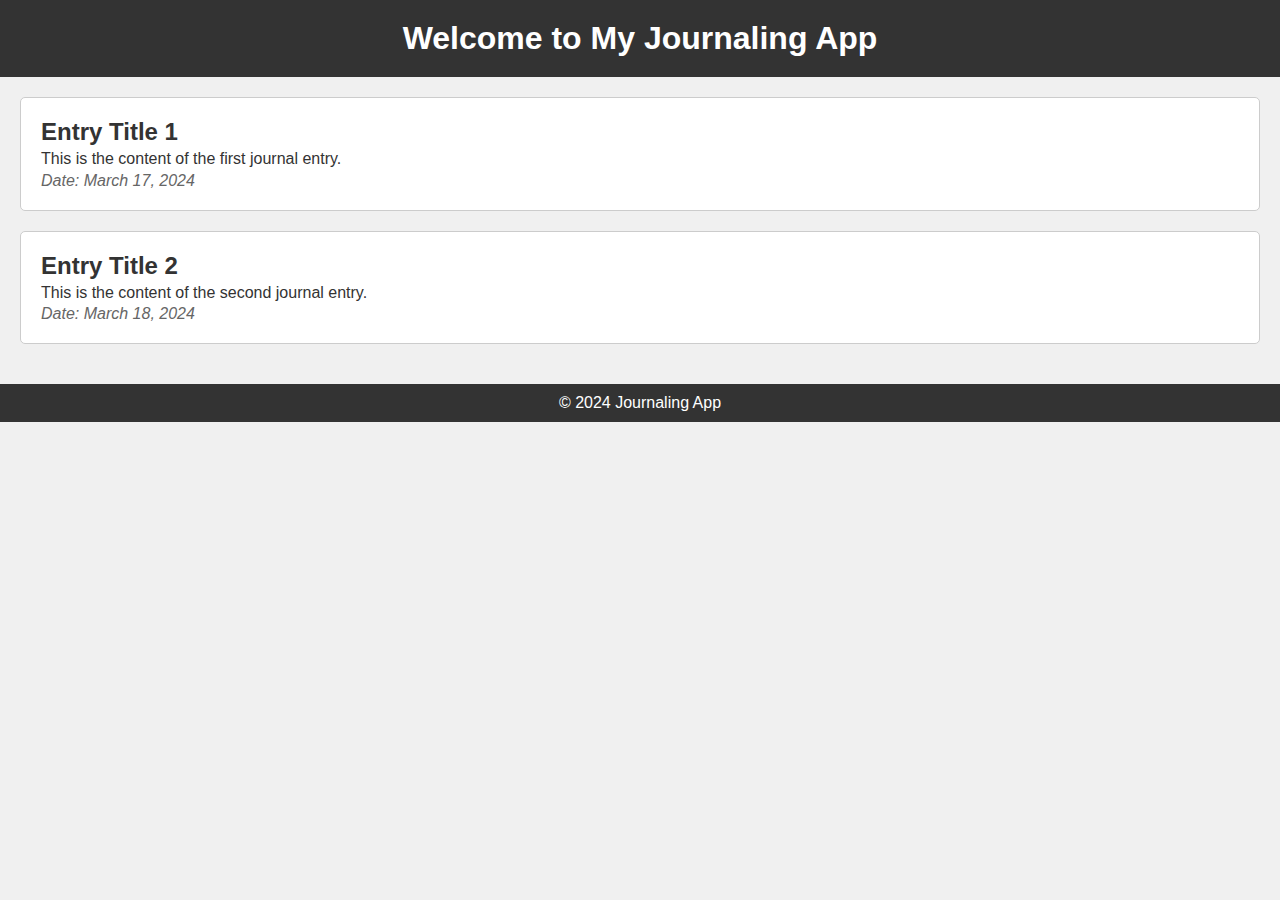
<file: index.html>
<!DOCTYPE html>
<html lang="en">
<head>
    <meta charset="UTF-8">
    <meta name="viewport" content="width=device-width, initial-scale=1.0">
    <title>Journaling App</title>
    <link rel="stylesheet" href="styles.css">
</head>
<body>

    <header>
        <h1>Welcome to My Journaling App</h1>
    </header>

    <main>
        <section class="entry">
            <h2>Entry Title 1</h2>
            <p>This is the content of the first journal entry.</p>
            <span class="date">Date: March 17, 2024</span>
        </section>

        <section class="entry">
            <h2>Entry Title 2</h2>
            <p>This is the content of the second journal entry.</p>
            <span class="date">Date: March 18, 2024</span>
        </section>

        <!-- Add more journal entries as needed -->
    </main>

    <footer>
        <p>&copy; 2024 Journaling App</p>
    </footer>

</body>
</html>
</file>
<file: styles.css>
/* Reset default margin and padding */
* {
    margin: 0;
    padding: 0;
    box-sizing: border-box;
}

/* Body styles */
body {
    font-family: Arial, sans-serif;
    background-color: #f0f0f0;
    color: #333;
}

/* Header styles */
header {
    background-color: #333;
    color: #fff;
    padding: 20px;
    text-align: center;
}

/* Main content area styles */
main {
    padding: 20px;
}

/* Entry styles */
.entry {
    background-color: #fff;
    border: 1px solid #ccc;
    border-radius: 5px;
    padding: 20px;
    margin-bottom: 20px;
}

.entry h2 {
    color: #333;
}

.entry p {
    line-height: 1.6;
}

.entry .date {
    font-style: italic;
    color: #666;
}

/* Footer styles */
footer {
    background-color: #333;
    color: #fff;
    text-align: center;
    padding: 10px;
}
</file>
